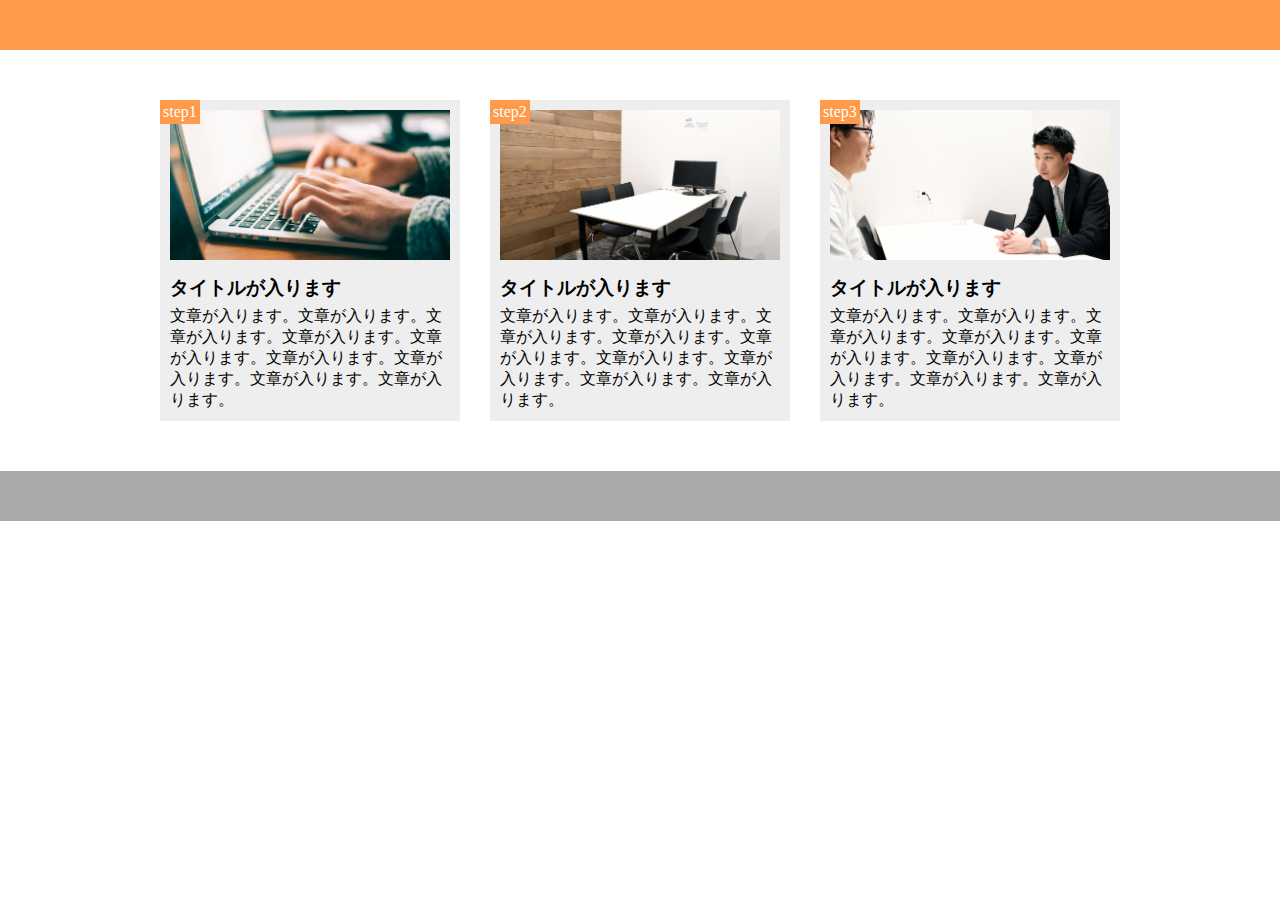
<file: Task1/index.html>
<!DOCTYPE html>
<html lang="ja">
  <head>
    <meta charset="UTF-8">
    <meta name="viewport" content="width=device-width">
    <link rel="stylesheet" href="style.css">
    <title>Task1</title>
  </head>
  <body>
    <header></header>
    <main>
      <div class="step-box">
        <div class="step-image1"></div>
        <span class="step-number">step1</span>
        <section>
          <h3>タイトルが入ります</h3>
          <p class="step-text">文章が入ります。文章が入ります。文章が入ります。文章が入ります。文章が入ります。文章が入ります。文章が入ります。文章が入ります。文章が入ります。</p>
        </section>
      </div>
      <div class="step-box">
        <div class="step-image2"></div>
        <span class="step-number">step2</span>
        <section>
          <h3>タイトルが入ります</h3>
          <p class="step-text">文章が入ります。文章が入ります。文章が入ります。文章が入ります。文章が入ります。文章が入ります。文章が入ります。文章が入ります。文章が入ります。</p>
        </section>
      </div>
      <div class="step-box">
        <div class="step-image3"></div>
        <span class="step-number">step3</span>
        <section>
          <h3>タイトルが入ります</h3>
          <p class="step-text">文章が入ります。文章が入ります。文章が入ります。文章が入ります。文章が入ります。文章が入ります。文章が入ります。文章が入ります。文章が入ります。</p>
        </section>
      </div>
    </main>
    <footer></footer>
  </body>
</html>
</file>
<file: Task1/style.css>
* {
  margin:0;
  padding:0;
  box-sizing: border-box;
}

header {
  height:50px;
  background-color: #ff9a4b;
}


main {
  display: flex;
  width: 960px;
  margin: 50px auto;
}

.step-box {
  width: 300px;
  background-color: #eee;
  margin-right:30px;
  padding:10px;
  position: relative;
}

.step-box:nth-child(3) {
  margin-right:0;
}

.step-image1 {
  background-image: url(img/flow01.png);
  background-size: cover;
  background-position: bottom;
  height: 150px;
}

.step-image2 {
  background-image: url(img/flow02.png);
  background-size: cover;
  background-position: bottom;
  height: 150px;
}

.step-image3 {
  background-image: url(img/flow03.png);
  background-size: cover;
  background-position: bottom;
  height: 150px;
}

.step-number {
  background-color: #ff9a4b;
  color: white;
  position: absolute;
  top:0;
  left:0;
  padding: 3px;
}

h3 {
  padding: 15px 0 5px 0;
}


footer {
  height: 50px;
  background-color: #aaa;
}

@media screen and (max-width:768px) {
  main {
    display: block;
    width: 100%;
  }

  .step-box {
    width: 90%;
    margin-bottom: 20px;
    margin-left: 5%;
    margin-right: 5%;
  }

  .step-box:nth-child(3) {
    margin-bottom:0;
  }

  .step-image1,
  .step-image2,
  .step-image3 {
    height: 150px;
  }
}
</file>
